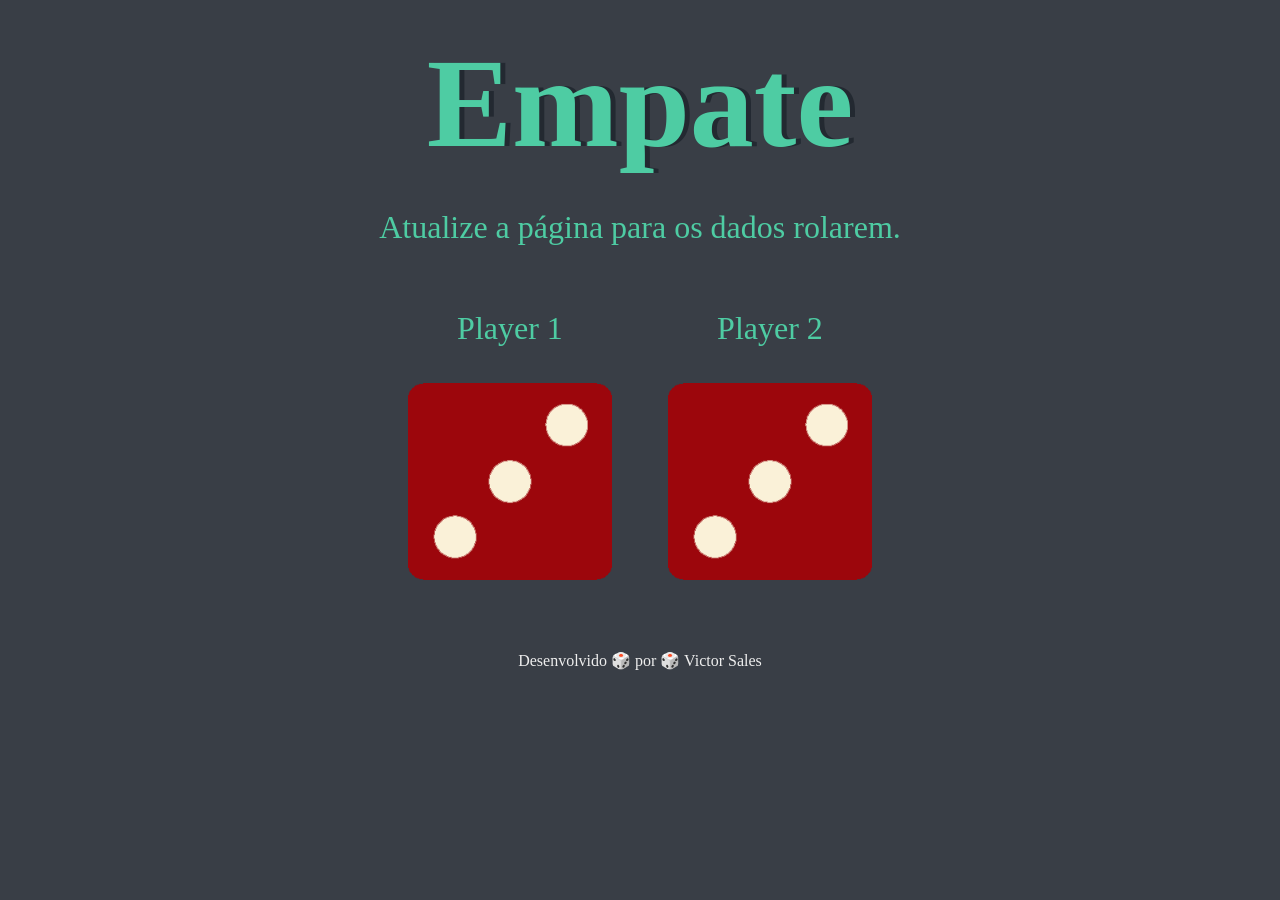
<file: index.html>
<!DOCTYPE html>
<html lang="en" dir="ltr">
  <head>
    <meta charset="utf-8">
    <title>RolaDado</title>
    <link rel="stylesheet" href="styles.css">
    <link rel="shortcut icon" href="https://cdn-icons-png.flaticon.com/512/2102/2102198.png">
    <link href="https://fonts.googleapis.com/css?family=Indie+Flower|Lobster">
  </head>
  <body>
    <div class="container"><h1>Refresh Me</h1><p>Atualize a página para os dados rolarem.</p>
      <div class="dice">
        <p>Player 1</p><img class="img1" src="">
      </div>
      <div class="dice">
        <p>Player 2</p><img class="img2" src="">
      </div>
    </div>
    <script src="index.js"></script>
  </body>
  <footer>Desenvolvido 🎲 por 🎲 Victor Sales</footer>
</html>
</file>
<file: styles.css>
.container {
  width: 70%;
  margin: auto;
  text-align: center;
}
.dice {
  text-align: center;
  display: inline-block;

}
body {
  background-color: #393E46;
}
h1 {
  margin: 30px;
  font-family: 'Lobster', cursive;
  text-shadow: 5px 0 #232931;
  font-size: 8rem;
  color: #4ECCA3;
}
p {
  font-size: 2rem;
  color: #4ECCA3;
  font-family: 'Indie Flower', cursive;
}
img {
  width: 80%;
}
footer {
  margin-top: 5%;
  color: #EEEEEE;
  text-align: center;
  font-family: 'Indie Flower', cursive;

}
</file>
